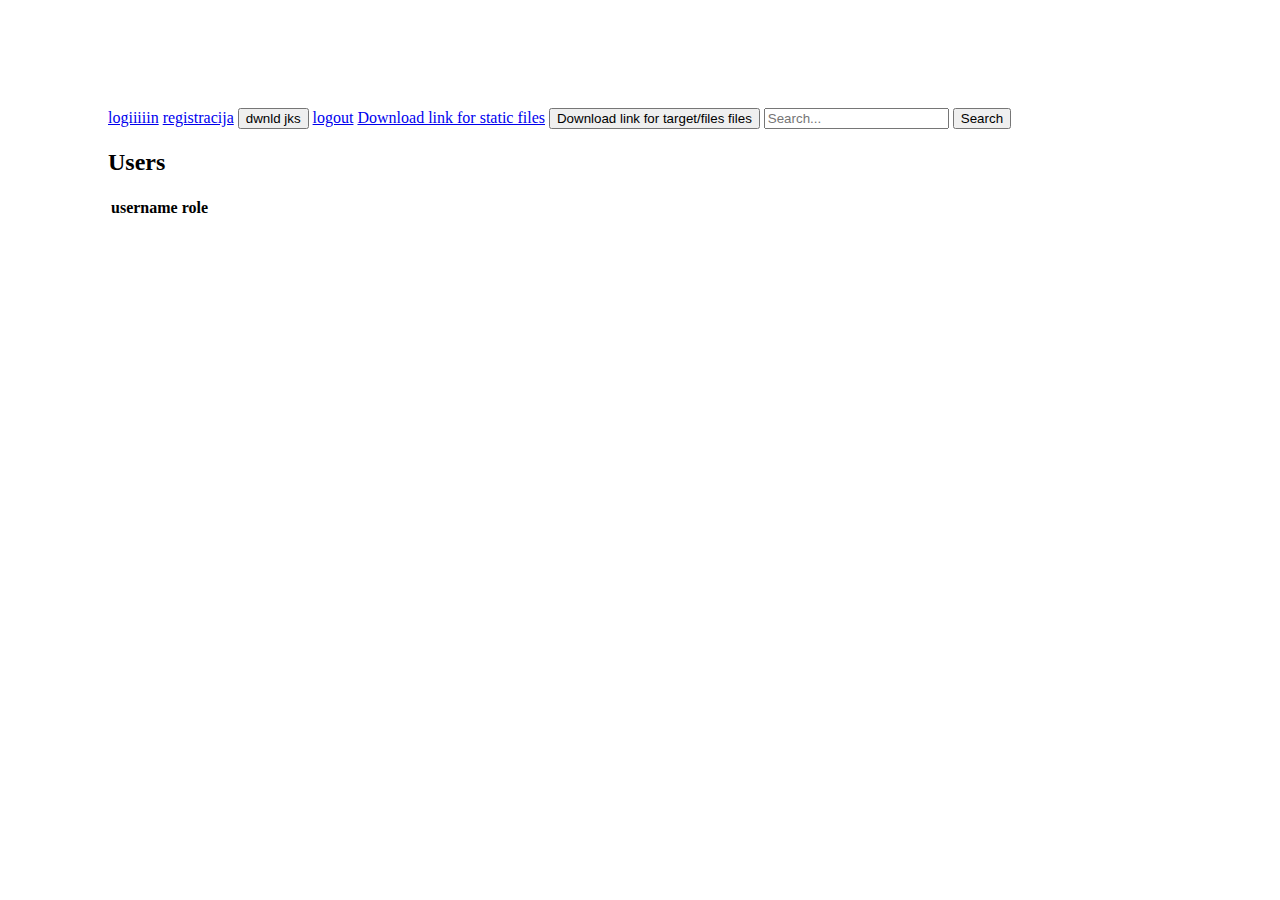
<file: src/main/resources/static/index.html>
<!DOCTYPE html>
<html>
	<head>
		<meta charset="UTF-8">
		<link rel="stylesheet" type="text/css" href="css/main.css">
		<script src="jquery-3.2.1.js"></script>
		<script type="text/javascript" src="js/main.js"></script>
		<script src="https://ajax.googleapis.com/ajax/libs/jquery/3.3.1/jquery.min.js"></script>
	</head>
	<body>
		<div class="container">
			<a href="./html/login.html" id="loginbtn">logiiiiin</a>
			<a href="./html/registration.html">registracija</a>
			<input type="button" value="dwnld jks" id="jksbtn"">
			<a href="#" id="logoutbtn">logout</a>
			<a href="./user_content/cat.jpg" download>Download link for static files</a>
			<button type="button" id="dwnldbtn">Download link for target/files files</button>
			<input type="text" id="searchinput" placeholder="Search...">
			<button id="searchbtn">Search</button>
			<h2>Users</h2>
			<table id="users">
				<thead>
					<tr>
						<th>username</th>
						<th>role</th>
					</tr>
				</thead>
				<tbdody id="ubody">
				</tbdody>
			</table>
			
			<!-- <p>Inactive users</p>
			<table id="inactive">
				<tr>
					<th>username</th>
					<th>role</th>
				</tr>
			</table>
			<!-- <div id="users"></div> -->
		</div>
	</body>

</html>
</file>
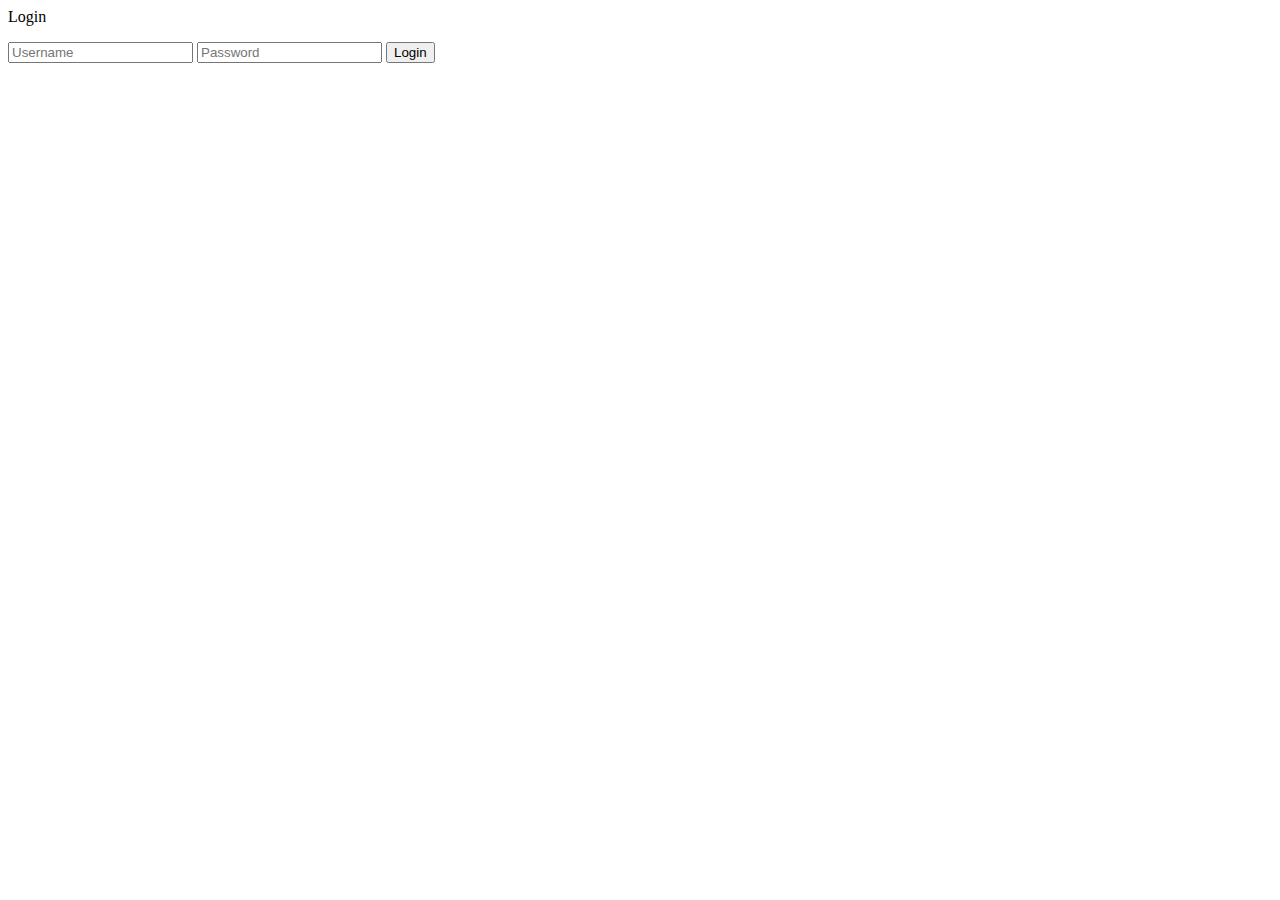
<file: src/main/resources/static/html/login.html>
<html>
	<head>
		<meta charset="UTF-8">
		<script src="../jquery-3.2.1.js"></script>
		<script type="text/javascript" src="../js/login.js"></script>
	</head>
	<body>
		<div class="login">
			<p>Login</p>
			<input type="text" placeholder="Username" name="username" required>
			<input type="text" placeholder="Password" name="password" required>
			<button id="loginbtn">Login</button>
		</div>
	</body>
</html>
</file>
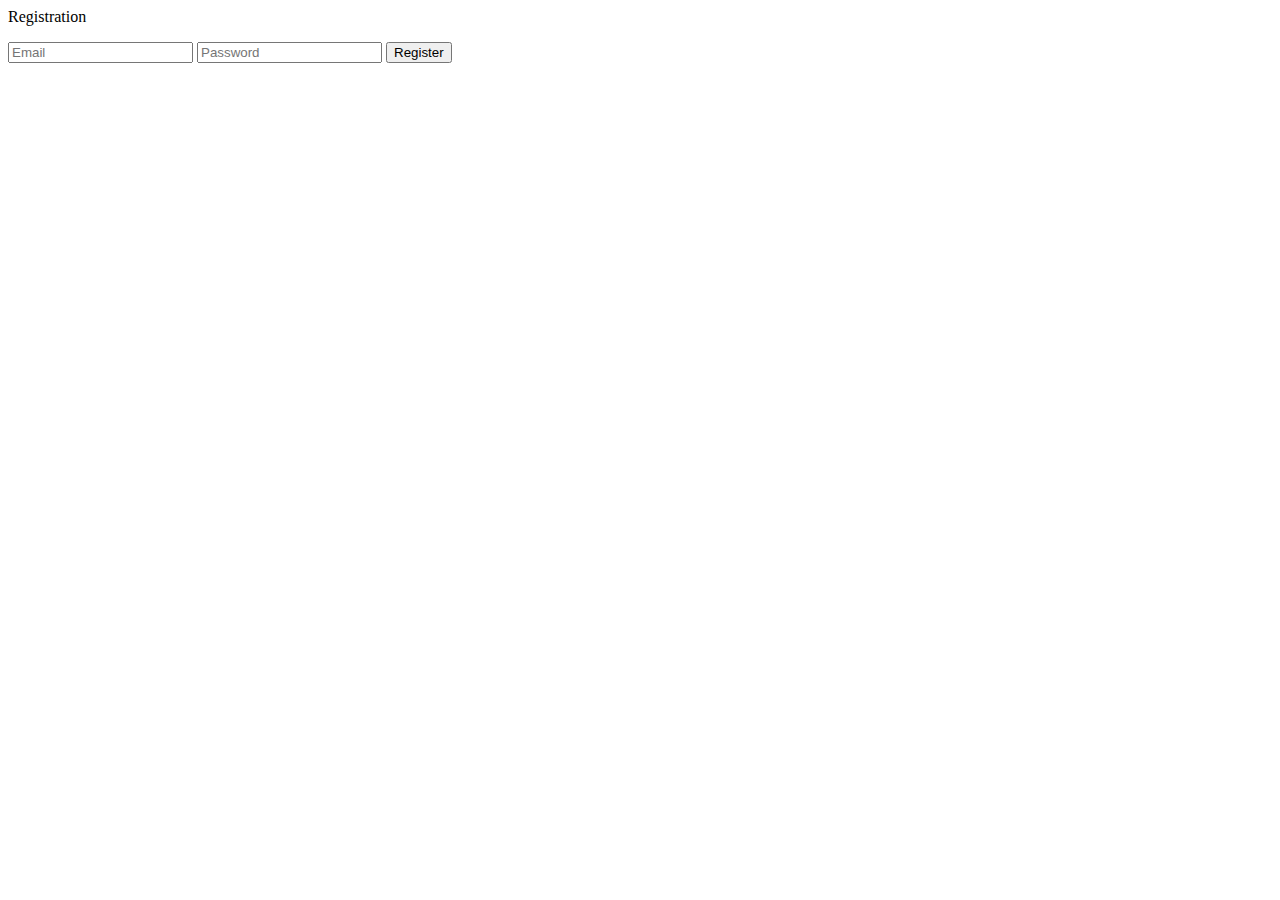
<file: src/main/resources/static/html/registration.html>
<html>
	<head>
		<meta charset="UTF-8">
		<script src="../jquery-3.2.1.js"></script>
		<script type="text/javascript" src="../js/registration.js"></script>
	</head>
	<body>
		<div class="regist">
			<p>Registration</p>
			<input type="text" placeholder="Email" name="username" required>
			<input type="text" placeholder="Password" name="password" required>
			<button id="registerbtn">Register</button>
		</div>
	</body>
</html>
</file>
<file: src/main/resources/static/css/main.css>
.container{
	padding: 100px;
}
</file>
